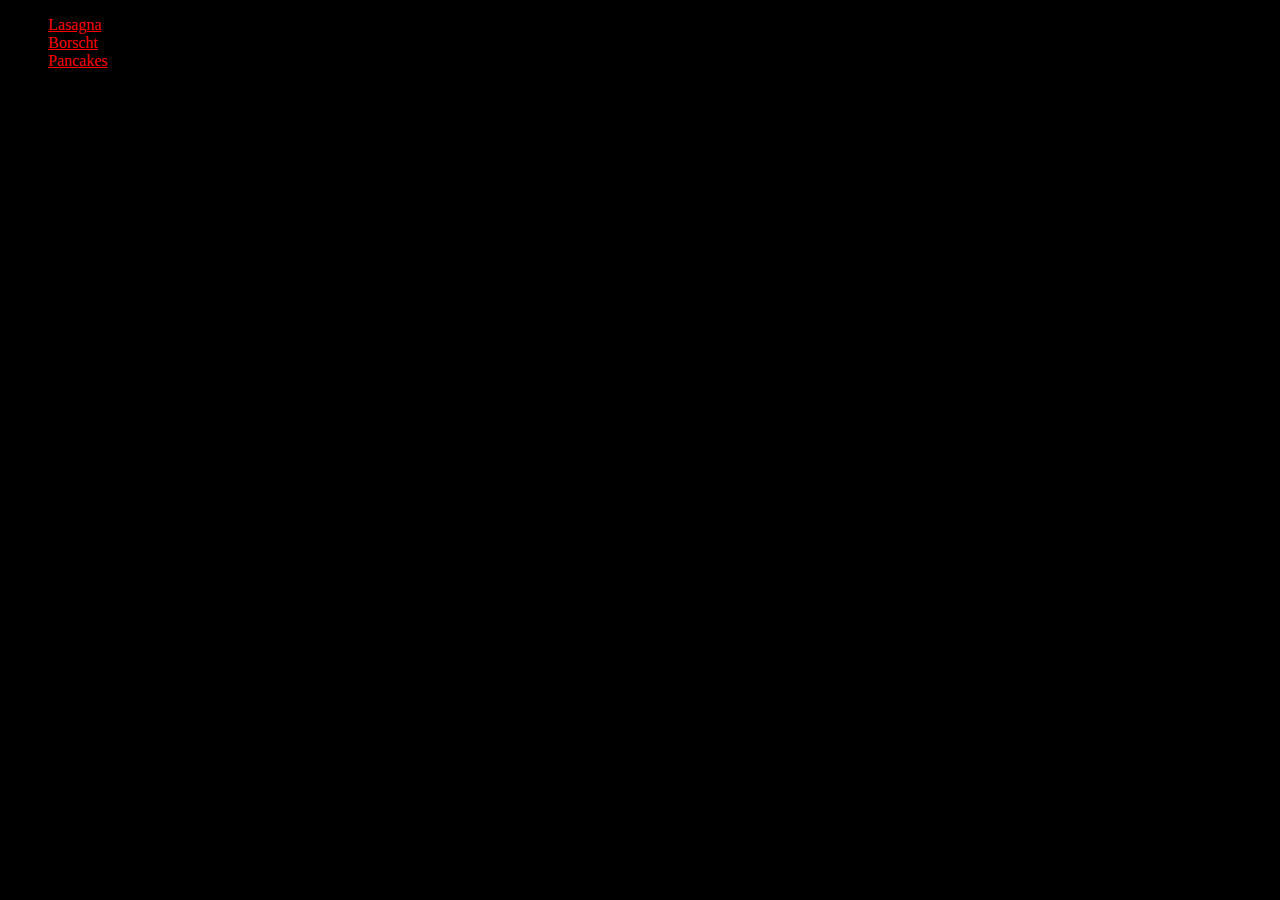
<file: index.html>
<!DOCTYPE html>
<html lang="en">
<head>
    <meta charset="UTF-8">
    <meta name="viewport" content="width=device-width, initial-scale=1.0">
    <title>Recipes</title>
    <link rel="stylesheet" href="./styles/styles.css">
</head>
<body>
    <ul>
        <li><a href="./recipes/lasagna.html">Lasagna</a></li>
        <li><a href="./recipes/borch.html" >Borscht</a></li>
        <li><a href="./recipes/pancakes.html">Pancakes</a></li>
    </ul>

</body>
</html>
</file>
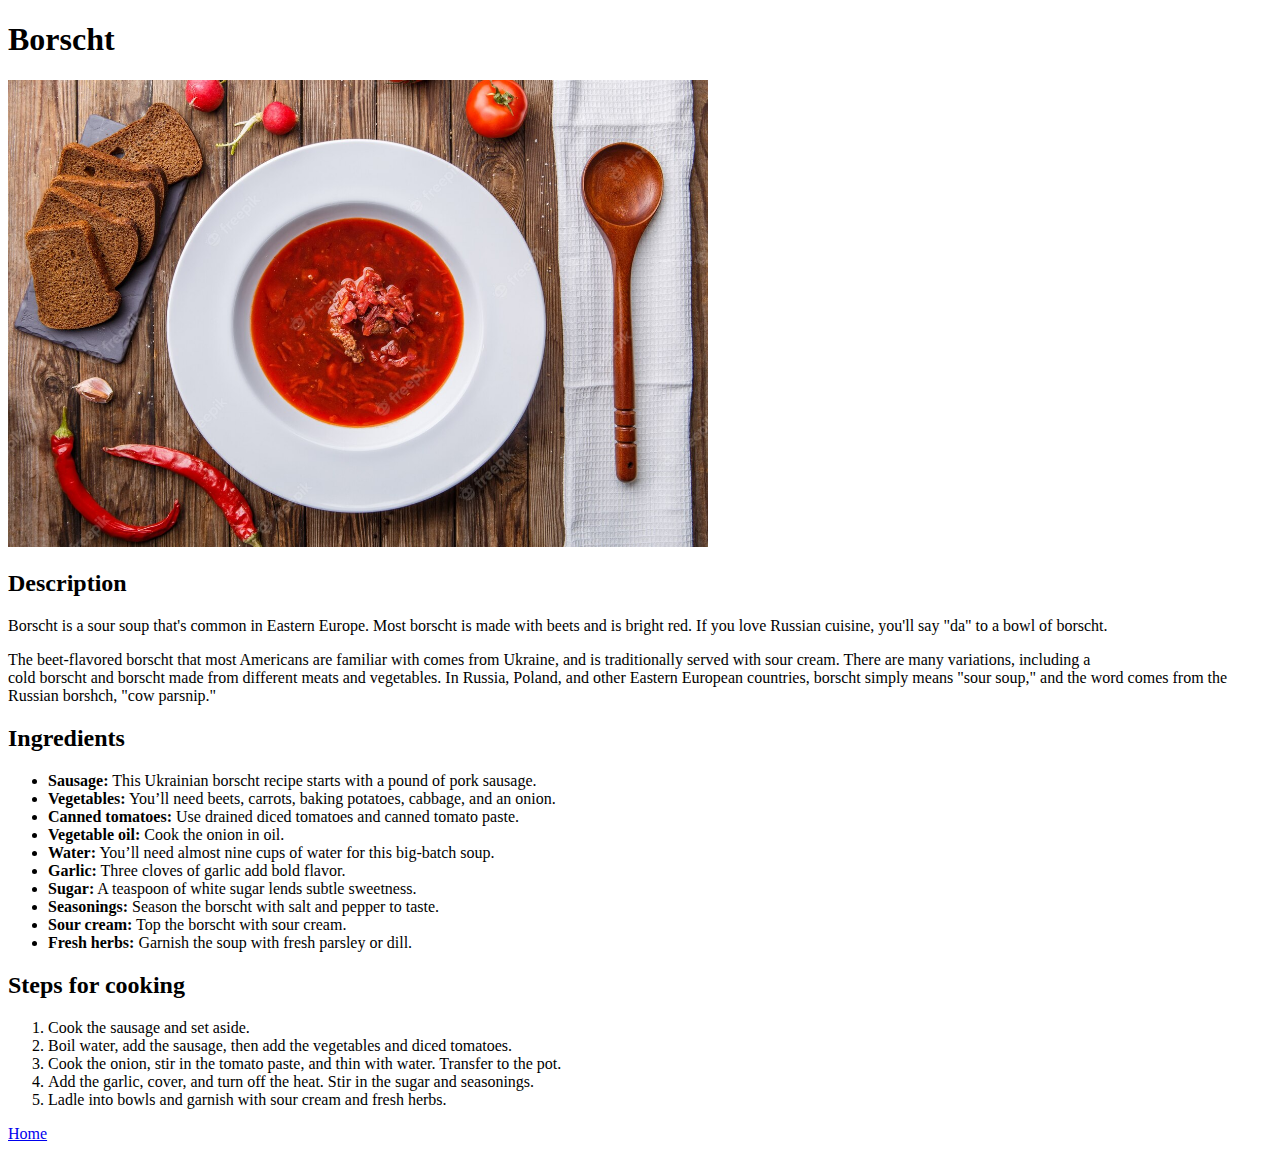
<file: recipes/borch.html>
<!DOCTYPE html>
<html lang="en">
<head>
    <meta charset="UTF-8">
    <meta name="viewport" content="width=device-width, initial-scale=1.0">
    <title>Borscht</title>
</head>
    <body>
        <h1>Borscht</h1>
        <img src="../images/Borch.jpg" alt="Borch" width="700">
        <h2>Description</h2>
        <p>
        Borscht is a sour soup that's common in Eastern Europe. Most borscht is made with beets and is bright red. If you love Russian cuisine, you'll say "da" to a bowl of borscht.
        </p>
        <p>
        The beet-flavored borscht that most Americans are familiar with comes from Ukraine, and is traditionally served with sour cream. There are many variations, including a <br>
        cold borscht and borscht made from different meats and vegetables. In Russia, Poland, and other Eastern European countries, borscht simply means "sour soup," and the word comes from the Russian borshch, "cow parsnip."
        </p>
        <h2>Ingredients</h2>
        <ul>
            <li><strong>Sausage:</strong> This Ukrainian borscht recipe starts with a pound of pork sausage.</li>
            <li><strong>Vegetables:</strong> You’ll need beets, carrots, baking potatoes, cabbage, and an onion.</li>
            <li><strong>Canned tomatoes:</strong> Use drained diced tomatoes and canned tomato paste. </li>
            <li><strong>Vegetable oil:</strong> Cook the onion in oil.  </li>
            <li><strong>Water:</strong> You’ll need almost nine cups of water for this big-batch soup. </li>
            <li><strong>Garlic:</strong> Three cloves of garlic add bold flavor. </li>
            <li><strong>Sugar:</strong> A teaspoon of white sugar lends subtle sweetness.</li>
            <li><strong>Seasonings:</strong> Season the borscht with salt and pepper to taste. </li>
            <li><strong>Sour cream:</strong> Top the borscht with sour cream. </li>
            <li><strong>Fresh herbs:</strong> Garnish the soup with fresh parsley or dill. </li>
        </ul>
        <h2>Steps for cooking</h2>
        <ol>
            <li>Cook the sausage and set aside. </li>
            <li>Boil water, add the sausage, then add the vegetables and diced tomatoes. </li>
            <li>Cook the onion, stir in the tomato paste, and thin with water. Transfer to the pot. </li>
            <li>Add the garlic, cover, and turn off the heat. Stir in the sugar and seasonings. </li>
            <li>Ladle into bowls and garnish with sour cream and fresh herbs.</li>
        </ol>
        <a href="../index.html">Home</a>
    </body>
</html>
</file>
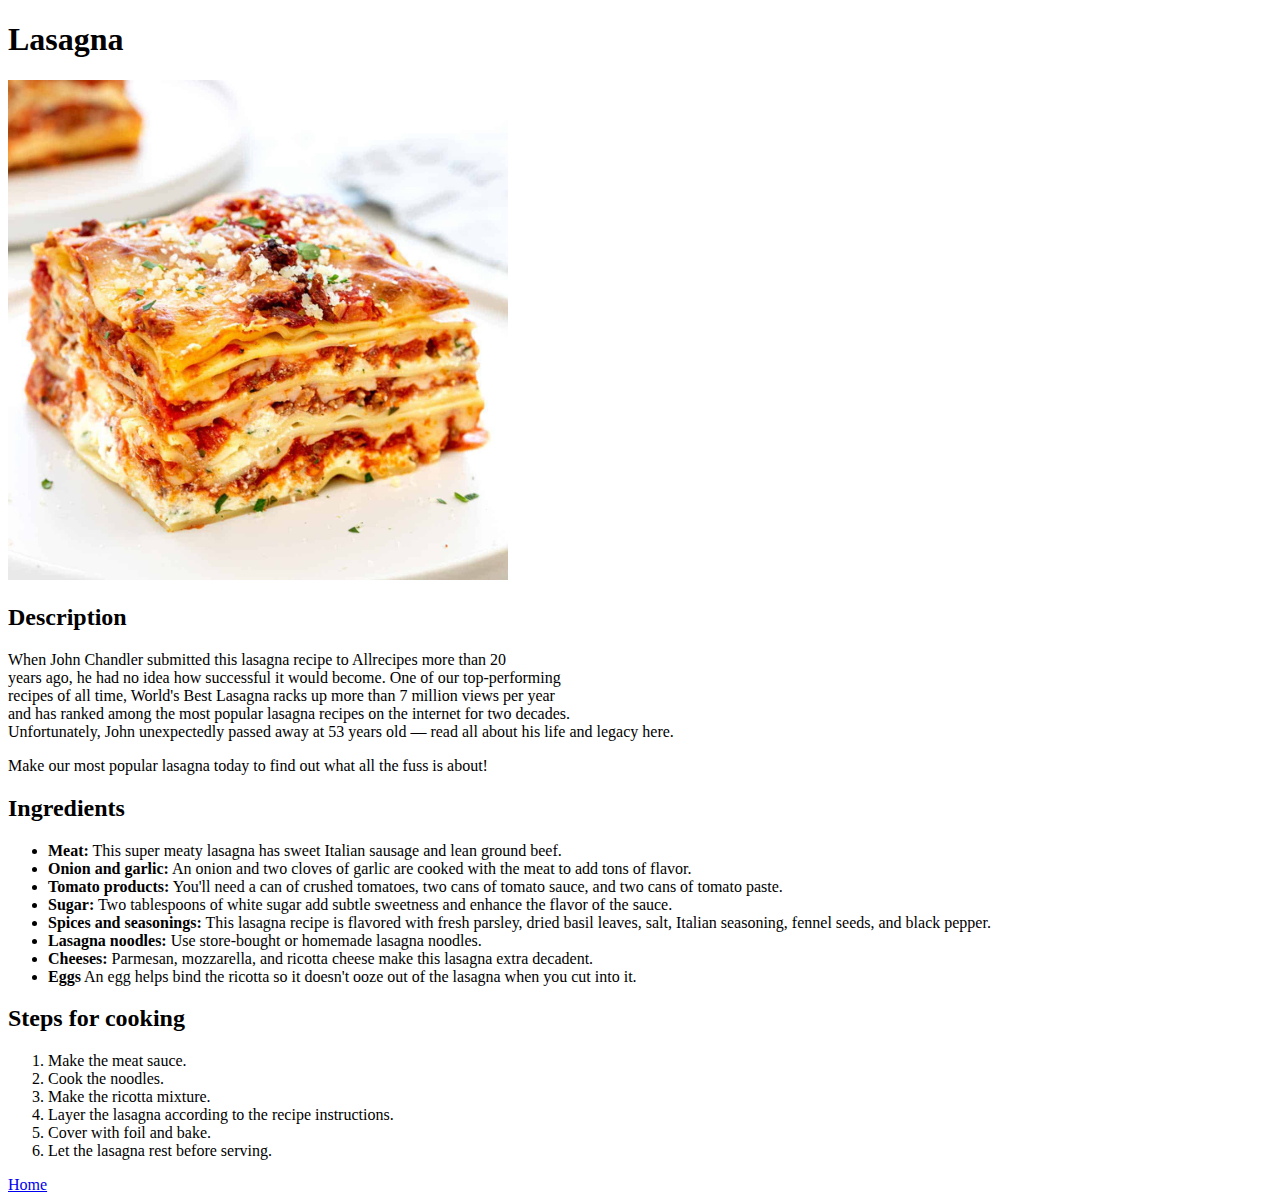
<file: recipes/lasagna.html>
<!DOCTYPE html>
<html lang="en">
<head>
    <meta charset="UTF-8">
    <meta name="viewport" content="width=device-width, initial-scale=1.0">
    <title>Lasagna</title>
</head>
<body>
    <h1>Lasagna</h1>
    <img src="../images/Lasagne.jpg" alt="lasagna" width="500">
    <h2>Description</h2>
    <p>When John Chandler submitted this lasagna recipe to Allrecipes more than 20<br>
     years ago, he had no idea how successful it would become. One of our top-performing<br>
     recipes of all time, World's Best Lasagna racks up more than 7 million views per year<br>
     and has ranked among the most popular lasagna recipes on the internet for two decades.<br>
     Unfortunately, John unexpectedly passed away at 53 years old — read all about his life and legacy here.</p>
    <p>Make our most popular lasagna today to find out what all the fuss is about!</p>
    <h2>Ingredients</h2>
    <ul>
        <li><strong>Meat:</strong> This super meaty lasagna has sweet Italian sausage and lean ground beef.</li>
        <li><strong>Onion and garlic:</strong> An onion and two cloves of garlic are cooked with the meat to add tons of flavor.</li>
        <li><strong>Tomato products:</strong> You'll need a can of crushed tomatoes, two cans of tomato sauce, and two cans of tomato paste.</li>
        <li><strong>Sugar:</strong> Two tablespoons of white sugar add subtle sweetness and enhance the flavor of the sauce.</li>
        <li><strong>Spices and seasonings:</strong> This lasagna recipe is flavored with fresh parsley, dried basil leaves, salt, Italian seasoning, fennel seeds, and black pepper.</li>
        <li><strong>Lasagna noodles:</strong> Use store-bought or homemade lasagna noodles.</li>
        <li><strong>Cheeses:</strong> Parmesan, mozzarella, and ricotta cheese make this lasagna extra decadent.</li>
        <li><strong>Eggs</strong> An egg helps bind the ricotta so it doesn't ooze out of the lasagna when you cut into it.</li>
    </ul>
    <h2>Steps for cooking</h2>
    <ol>
        <li>Make the meat sauce.</li>
        <li>Cook the noodles.</li>
        <li>Make the ricotta mixture.</li>
        <li>Layer the lasagna according to the recipe instructions.</li>
        <li>Cover with foil and bake.</li>
        <li>Let the lasagna rest before serving.</li>
    </ol>
    <a href="../index.html">Home</a>
</html>
</file>
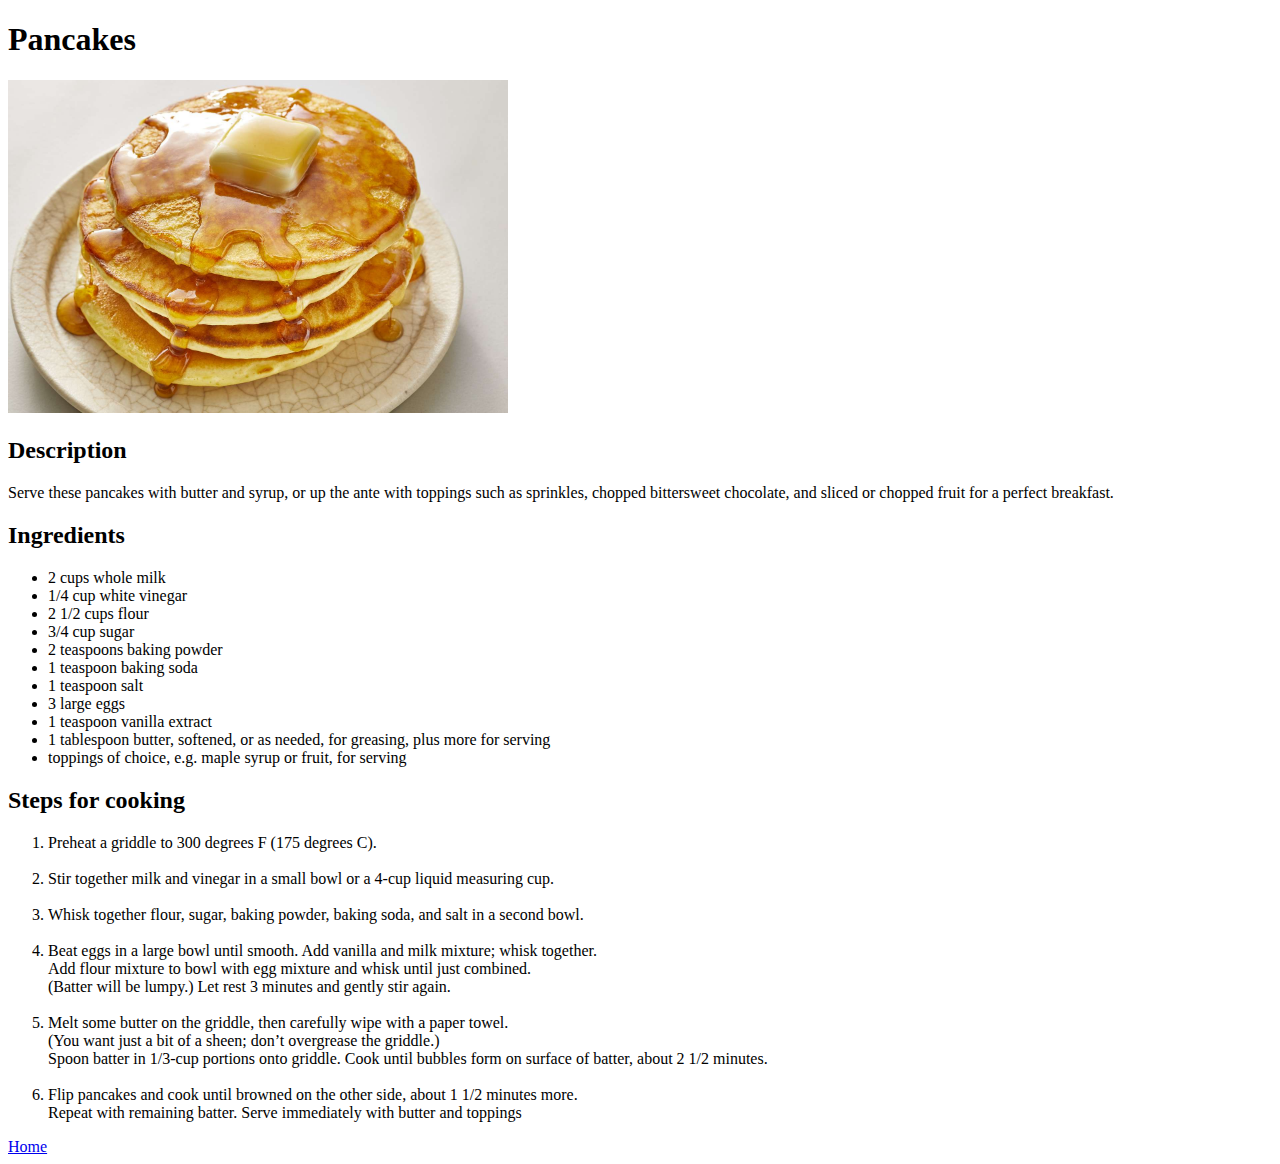
<file: recipes/pancakes.html>
<!DOCTYPE html>
<html lang="en">
<head>
    <meta charset="UTF-8">
    <meta name="viewport" content="width=device-width, initial-scale=1.0">
    <title>Pancakes</title>
</head>
<body>
    <h1>Pancakes</h1>
    <img src="../images/Pancakes.jpg" alt="Pancakes" width="500">
    <h2>Description</h2>
    <p>Serve these pancakes with butter and syrup, or up the ante with toppings such as sprinkles, chopped bittersweet chocolate, and sliced or chopped fruit for a perfect breakfast.</p>
    <h2>Ingredients</h2>
    <ul>
        <li>2 cups whole milk</li>
        <li>1/4 cup white vinegar</li>
        <li>2 1/2 cups flour</li>
        <li>3/4 cup sugar</li>
        <li>2 teaspoons baking powder</li>
        <li>1 teaspoon baking soda</li>
        <li>1 teaspoon salt</li>
        <li>3 large eggs</li>
        <li>1 teaspoon vanilla extract</li>
        <li>1 tablespoon butter, softened, or as needed, for greasing, plus more for serving</li>
        <li>toppings of choice, e.g. maple syrup or fruit, for serving</li>
    </ul>
    <h2>Steps for cooking</h2>
    <ol>
        <li>Preheat a griddle to 300 degrees F (175 degrees C).</li>
        <br>
        <li>Stir together milk and vinegar in a small bowl or a 4-cup liquid measuring cup.        </li>
        <br>
        <li>Whisk together flour, sugar, baking powder, baking soda, and salt in a second bowl.</li>
        <br>
        <li>Beat eggs in a large bowl until smooth. Add vanilla and milk mixture; whisk together.
        <br>Add flour mixture to bowl with egg mixture and whisk until just combined. 
        <br>(Batter will be lumpy.) Let rest 3 minutes and gently stir again.        </li>
        <br>
        <li>Melt some butter on the griddle, then carefully wipe with a paper towel.
        <br>(You want just a bit of a sheen; don’t overgrease the griddle.)
        <br>Spoon batter in 1/3-cup portions onto griddle. Cook until bubbles form on surface of batter, about 2 1/2 minutes.</li>
        <br>
        <li>Flip pancakes and cook until browned on the other side, about 1 1/2 minutes more.
        <br>Repeat with remaining batter. Serve immediately with butter and toppings</li>
    </ol>
    <a href="../index.html">Home</a>
</body>
</html>
</file>
<file: styles/styles.css>
html {
    background-color: black;
}
a {
    
    color: rgb(255, 0, 0);
}
</file>
